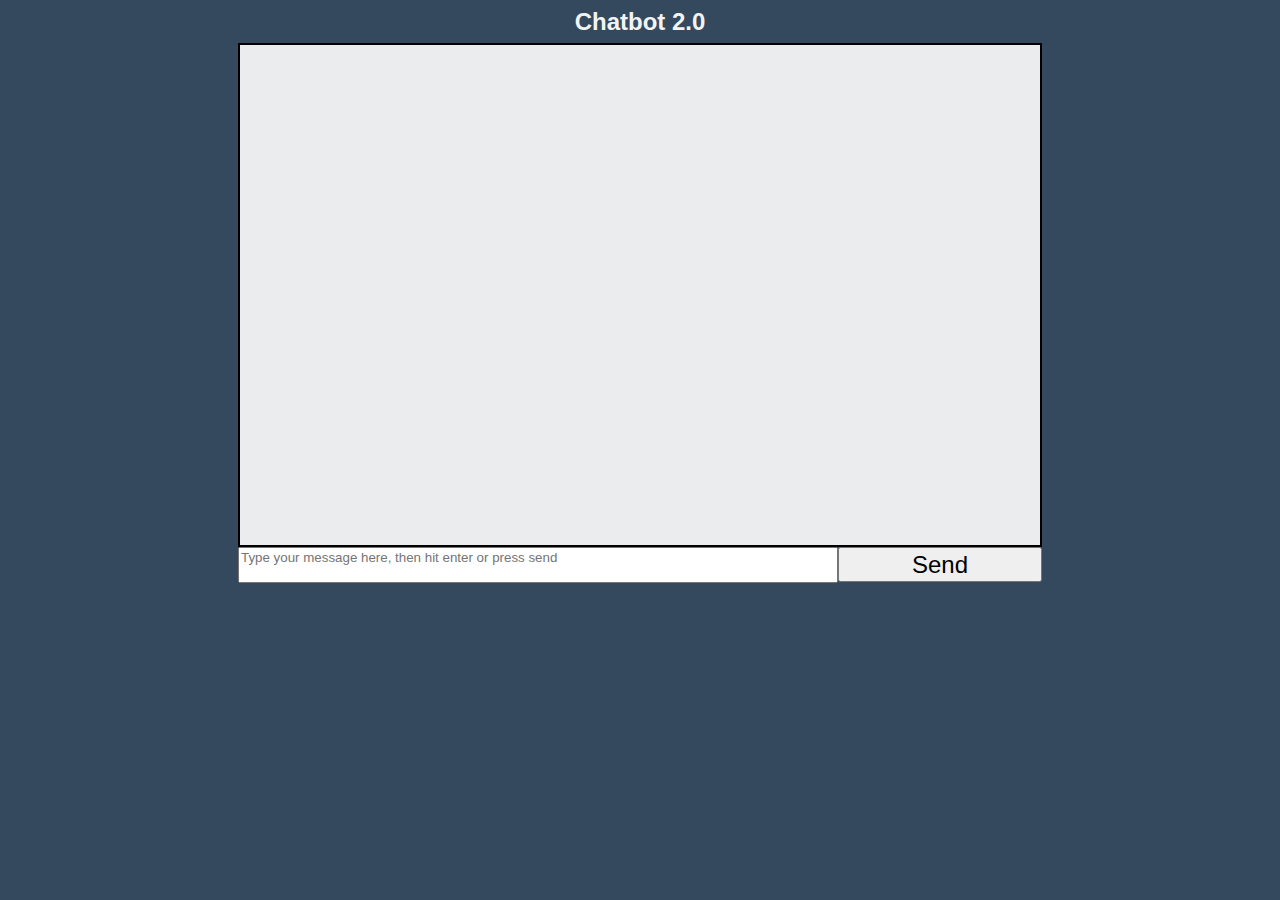
<file: V2/index.html>
<html>
<head>
  <title>Chatbot 2.0</title>
  <script type = "text/javascript" src = "js/jquery-3.4.1.min.js"></script>
  <script type = "text/javascript" src = "js/script.js"></script>
  <link rel = "stylesheet" type ="text/css" href = "css/style.css">
</head>
<body>
  <div id = header>
    <h2>Chatbot 2.0</h2>
  </div>

  <div id = chat>
  </div>

  <div id = "typearea">
    <textarea id = "textbox" placeholder="Type your message here, then hit enter or press send"></textarea>
    <button id = "send">Send</button>
  </div>

</body>
</html>
</file>
<file: V2/css/style.css>
html{
  min-width: 1200px;
  width: 100%;
  font-family: Arial, Helvetica, sans-serif;
}

#header{
  width:100%;
  height:30px;
}

#header>h2{
  color: #F2F3F4;
  text-align: center;
}

body{
  background-color: #34495E;
}

#chat{
  overflow: auto;
  width:800px;
  height: 500px;
  background-color: #EAECEE;
  margin: 0px auto;
  margin-top: 5px;
  border: 2px black solid;
}

textarea{
  resize:none;
  width: 600px;
  margin-left: 110px
}

#typearea{
  width: 1024px;
  margin: 0px auto;
}

::placeholder{
  font-family: Arial, Helvetica, sans-serif;
}

#send{
  font-size: 24px;
  width: 204px;
  position: absolute;
  height: 35px;
}

#send:hover{
  background-color: #D5D8DC;
}

.you{
  color: black;
  float: right;
  word-wrap: break-word;
  width: 600px;
  text-align: right;
}

.bot{
  color: black;
  width: 600px;
  word-wrap: break-word;
  float: left;
}

.speech-bubble-you {
  position: relative;
  background: #FCF3CF;
  border-radius: .4em;
  padding-bottom: 2px;
  margin-right: 5px
}

.speech-bubble-bot {
  position: relative;
  background: #D5F5E3;
  border-radius: .4em;
  padding-bottom: 2px;
  margin-left: 5px;
}

.time{
  color: #1B2631;
  font-size: 10px;
}
</file>
